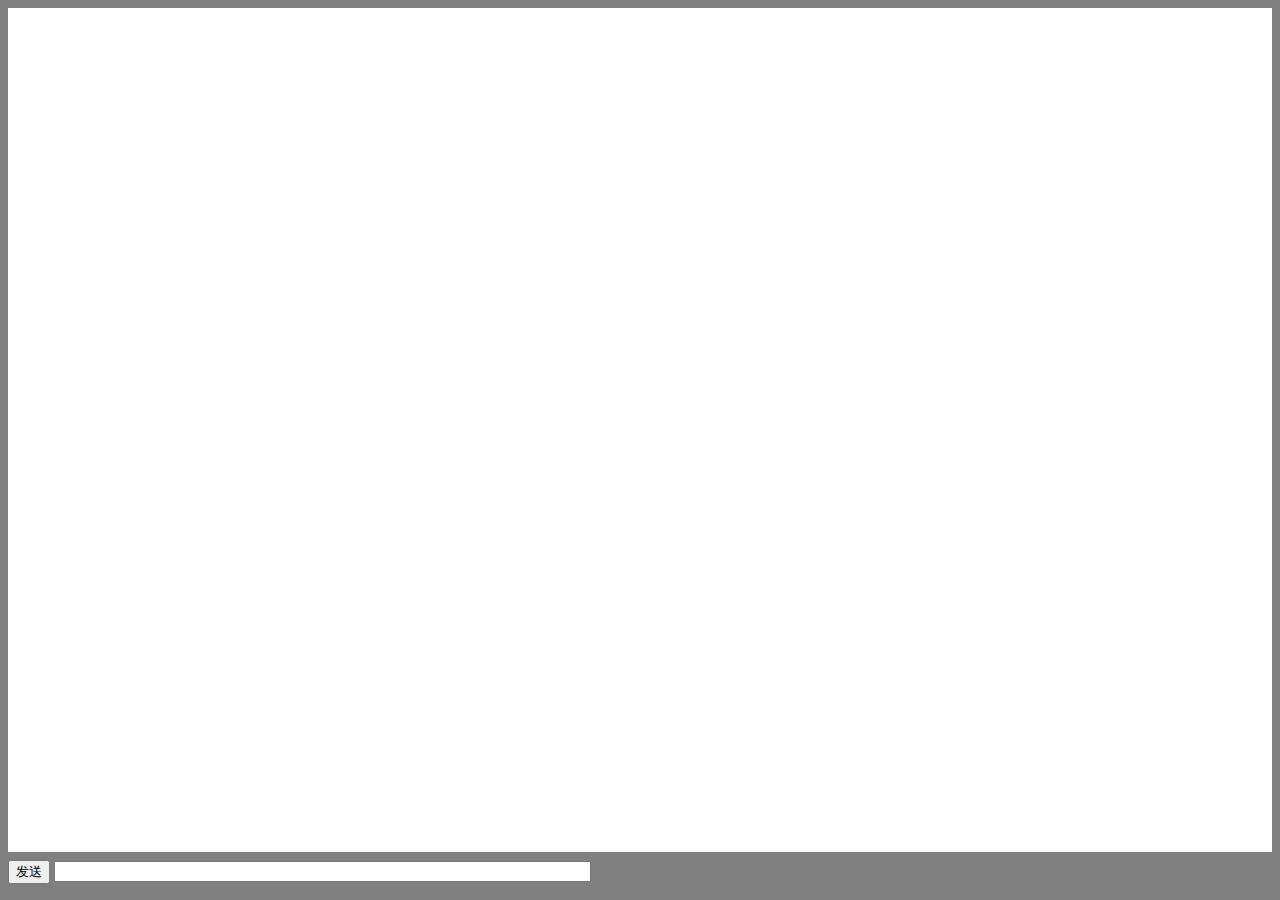
<file: templates/websocket/ws.html>
<html>

<head>
    <title>Golang Chat</title>

    <script src="http://libs.baidu.com/jquery/1.4.2/jquery.min.js"></script>
    <meta charset="UTF-8" />
    <script type="text/javascript">
        $(function () {
            function getUrlParam(name) {
                var reg = new RegExp("(^|&)" + name + "=([^&]*)(&|$)"); //构造一个含有目标参数的正则表达式对象
                var r = window.location.search.substr(1).match(reg); //匹配目标参数
                if (r != null) return unescape(r[2]);
                return null; //返回参数值
            }
            var conn;
            var msg = $("#msg");
            var log = $("#log");
            uid = getUrlParam("uid");
            to_uid = getUrlParam("to_uid");

            function appendLog(msg) {
                var d = log[0]
                var doScroll = d.scrollTop == d.scrollHeight - d.clientHeight;
                msg.appendTo(log)
                if (doScroll) {
                    d.scrollTop = d.scrollHeight - d.clientHeight;
                }
            }

            $("#form").submit(function () {
                if (!conn) {
                    return false;
                }
                if (!msg.val()) {
                    return false;
                }
                var json = {
                    "sender": uid,
                    "recipient": to_uid,
                    "content": msg.val()
                }; //创建对象；
                var jsonStr = JSON.stringify(json); //转为JSON字符串

                conn.send(jsonStr);
                msg.val("");
                return false
            });

            if (window["WebSocket"]) {
                conn = new WebSocket("ws://localhost:8282/ws?uid=" + uid + "&to_uid=" + to_uid);
                conn.onclose = function (evt) {
                    appendLog($("<div><b>Connection Closed.</b></div>"))
                }
                conn.onmessage = function (evt) {

                    appendLog($("<div/>").text(evt.data))
                }
            } else {
                appendLog($("<div><b>WebSockets Not Support.</b></div>"))
            }
        });
    </script>
    <style type="text/css">
        html {
            overflow: hidden;
        }

        body {
            overflow: hidden;
            padding: 0;
            margin: 0;
            width: 100%;
            height: 100%;
            background: gray;
        }

        #log {
            background: white;
            margin: 0;
            padding: 0.5em 0.5em 0.5em 0.5em;
            position: absolute;
            top: 0.5em;
            left: 0.5em;
            right: 0.5em;
            bottom: 3em;
            overflow: auto;
        }

        #form {
            padding: 0 0.5em 0 0.5em;
            margin: 0;
            position: absolute;
            bottom: 1em;
            left: 0px;
            width: 100%;
            overflow: hidden;
        }
    </style>
</head>

<body>
    <div id="log"></div>
    <form id="form">
        <input type="submit" value="发送" />
        <input type="text" id="msg" size="64" />
    </form>
</body>

</html>
</file>
